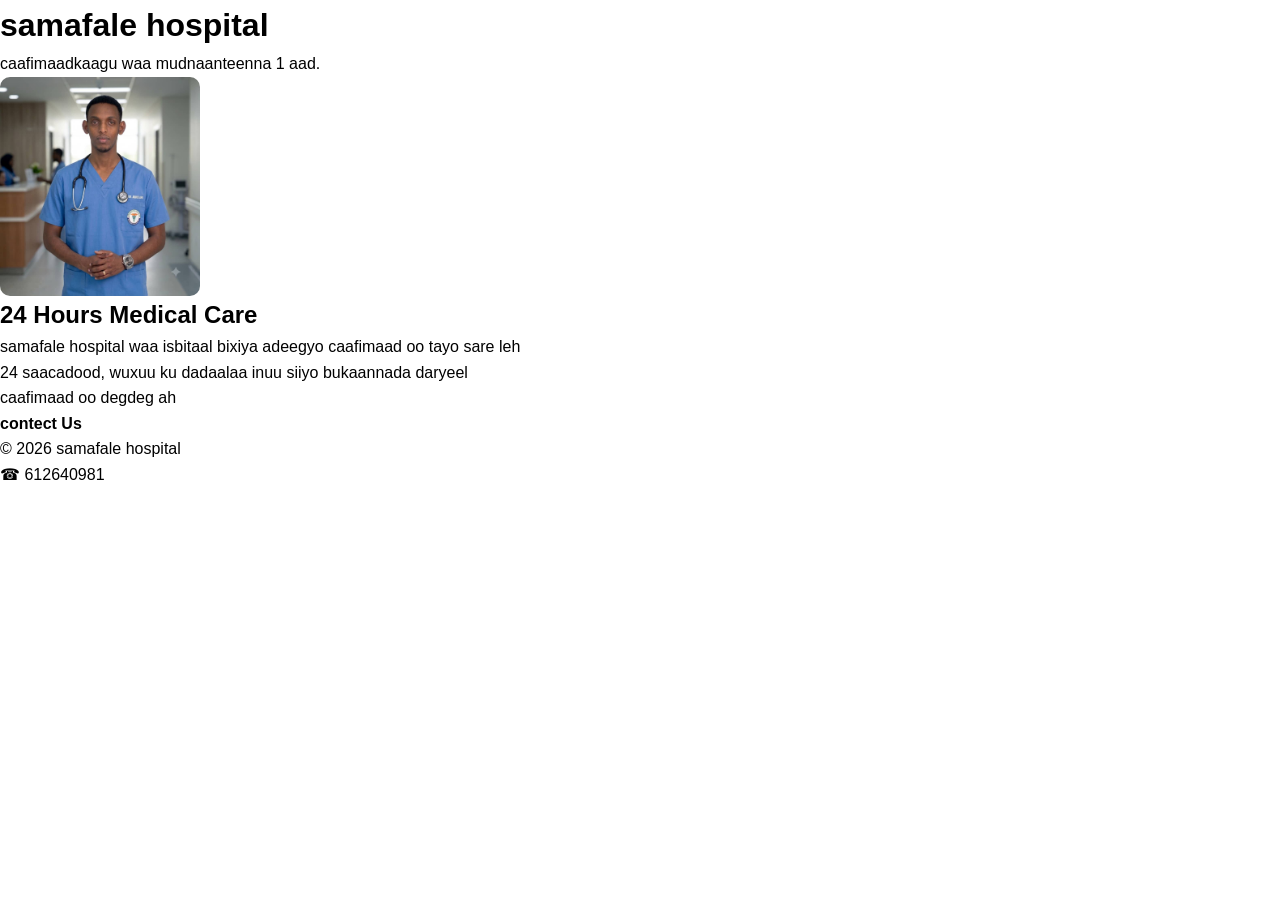
<file: index.html>
<!DOCTYPE html>
<html lang="en">
<head>
    <meta charset="UTF-8">
    <meta name="viewport" content="width=device-width, initial-scale=1.0">
    <title>Document</title>
    <link rel="stylesheet" href="style.css">
</head>
<body>
    <header><h1> samafale hospital</h1> 
    <p>caafimaadkaagu waa mudnaanteenna 1 aad. </p>
    </header>
    <section>
        <img src="y1.jpeg" alt="">
        <h2>24 Hours Medical Care</h2>
        samafale hospital waa isbitaal bixiya adeegyo caafimaad oo tayo sare leh <br>
        24 saacadood, wuxuu ku dadaalaa inuu siiyo bukaannada daryeel <br>
        caafimaad oo degdeg ah

        <h4>contect Us</h4>

    </section>
    <footer>
        &copy; 2026 samafale hospital <br>
        &phone; 612640981
    </footer>
</body>
</html>
</file>
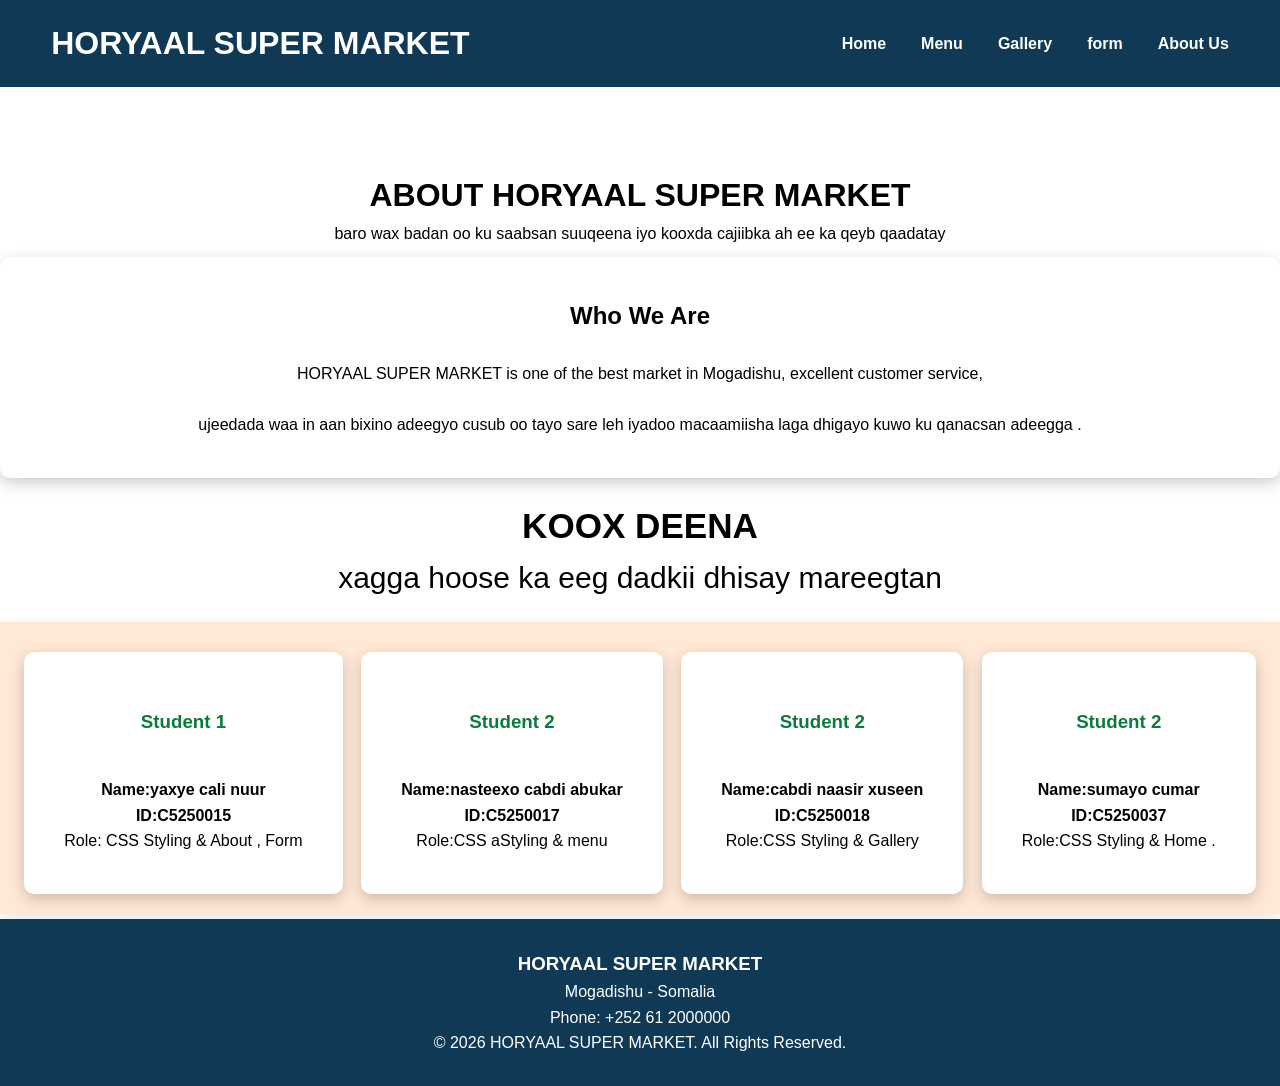
<file: about.html>
<!DOCTYPE html>
<html lang="en">

<head>
    <meta charset="UTF-8">
    <meta name="viewport" content="width=device-width, initial-scale=1.0">
    <title>About Us | HORYAAL SUPER MAEKET</title>
    <link rel="stylesheet" href="style.css">
</head>
<body>
    
    <header class="header">
        <div class="a">
        <h1>HORYAAL SUPER MARKET</h1>
        </div>
        <nav>
         <ul class="b">
            <li><a href="home.html">Home</a></li>
            <li><a href="table.html">Menu</a></li>
            <li><a href="gallery.html">Gallery</a></li>
            <li><a href="form.html">form</a></li>
            <li><a href="about.html" >About Us</a></li>
            
         </ul>
        </nav>
    </header>
    
    <main>
        <div class="c">
            <h1>ABOUT HORYAAL SUPER MARKET</h1>
            <p>baro wax badan oo ku saabsan suuqeena iyo kooxda cajiibka ah ee ka qeyb qaadatay </p>

        </div>
        <section >
            <div class="card">
                <h2>Who We Are</h2>
                <br>
                <p>
                    HORYAAL SUPER MARKET is one of the best market in Mogadishu,
                     excellent customer service, 
                </p>
                <br>
                <p>
                   ujeedada waa in aan bixino adeegyo cusub oo tayo sare leh iyadoo macaamiisha laga dhigayo kuwo ku qanacsan adeegga  .
                </p>

            </div>

        </section>


        <section >

            <div class="h2">

                <h3> KOOX DEENA  </h3>

                <p>xagga hoose ka eeg dadkii dhisay mareegtan </p>

            </div>

            <div class="team">
                <div class="card">  
                    <h3>Student 1</h3>
                    <br>
                    <strong> Name:yaxye cali nuur</strong> 
                    <br>
                    <strong>ID:C5250015</strong> 
                    <br>
                    <p>Role: CSS Styling & <a href="about.html">About ,</a> <a href="form.html">  Form</a>  </p>
                </div>
                <div class="card">
                    <h3>Student 2</h3>
                    <br>
                    <strong>Name:nasteexo cabdi abukar  </strong>
                    <br>
                    <strong>ID:C5250017</strong>
                    <br>
                    <p>Role:CSS aStyling  & <a href="table.html"> menu</a> </p>

                </div>
                 <div class="card">
                    <h3>Student 2</h3>
                    <br>
                    <strong>Name:cabdi naasir xuseen </strong>
                    <br>
                    <strong>ID:C5250018</strong>
                    <br>
                    <p>Role:CSS Styling & <a href="Gallery.html"> Gallery</a></p>

                </div>
                 <div class="card">
                    <h3>Student 2</h3>
                    <br>
                    <strong>Name:sumayo cumar  </strong>
                    <br>
                    <strong>ID:C5250037</strong>
                    <br>
                    <p>Role:CSS Styling &  <a href="home.html"> Home</a> .</p>

                </div>

            </div>

        </section>

    </main>

    

   <footer class="footer">
        <h3>HORYAAL SUPER MARKET</h3>
        <p>Mogadishu - Somalia</p>
        <p>Phone: +252 61 2000000</p>
        <p>&copy; 2026 HORYAAL SUPER MARKET. All Rights Reserved.</p>
    </footer>

</body>

</html>
</file>
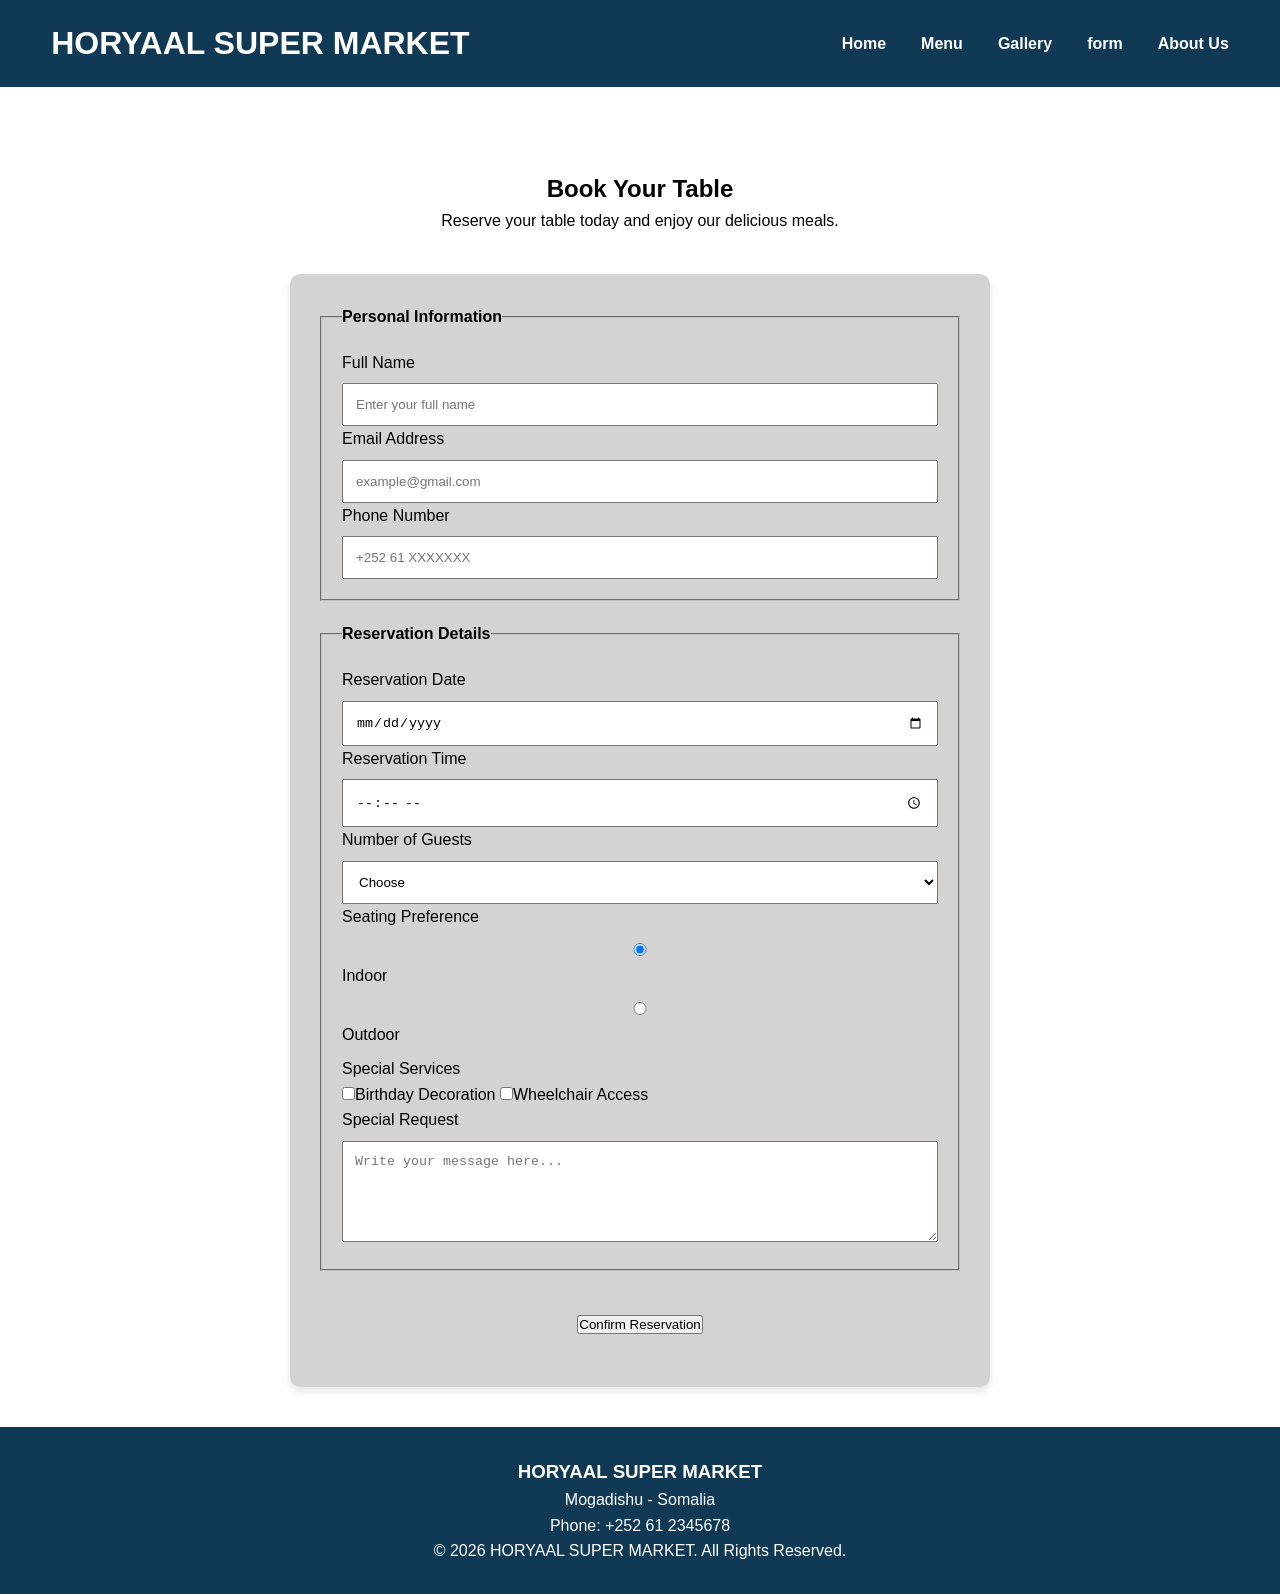
<file: form.html>
<!DOCTYPE html>
<html lang="en">

<head>
    <meta charset="UTF-8">
    <meta name="viewport" content="width=device-width, initial-scale=1.0">
    <title>Book Table | HORYAAL SUPER MAEKET</title>
    <link rel="stylesheet" href="style.css">
    
</head>
<body>
    <!-- Header -->
    <header class="header">
        <div class="a">
            <h1><a href="index.html">HORYAAL SUPER MARKET</a></h1>
        </div>
     <nav class="navbar">
            <ul class="b">
                <li><a href="home.html">Home</a></li>
                <li><a href="table.html">Menu</a></li>
                <li><a href="gallery.html">Gallery</a></li>
                <li><a href="form.html" >form</a></li>
                <li><a href="about.html">About Us</a></li>
                
            </ul>
     </nav>
    </header>
    <main>
        <div class="c">
            <h2>Book Your Table</h2>
            <p>Reserve your table today and enjoy our delicious meals.</p>
        </div>
   <div class="form">
<form action="#" method="post">
    <fieldset>
      <legend>Personal Information</legend>
        <div class="label">
         <label for="name">Full Name</label>
     <input type="text"id="name"name="name"placeholder="Enter your full name"required>
        </div>
        <div class="label">
    <label for="email">Email Address</label>
     <input type="email"id="email" name="email" placeholder="example@gmail.com"required>
     </div>
   <div class="label">
    <label for="phone">Phone Number</label>
    <input type="tel"id="phone"name="phone"placeholder="+252 61 XXXXXXX"required>

    </div>
   </fieldset>
   <fieldset>
     <legend>Reservation Details</legend>
      <div class="label">
      <label for="date">Reservation Date</label>
        <input type="date"id="date"name="date"required>
       </div>
       <div class="label">
    <label for="time"> Reservation Time </label>
       <input type="time"id="time"name="time"required>
     </div>
      <div class="label">
     <label for="guests"> Number of Guests </label>
        <select id="guests"name="guests"required>
        <option value="">Choose</option>

            <option>1 Person</option>
            <option>2 People</option>
            <option>3 People</option>
            <option>4 People</option>
            <option>5 People</option>
            <option>6+ People</option>
        </select>
        </div>
        <div class="label">
    <label>Seating Preference</label>
        <div class="options">
    <label>
        <input type="radio"name="seat"checked>Indoor
    </label>
    <label>
       <input type="radio"name="seat">Outdoor
    </label>
     </div>
     </div>

     <div class="form-group">

    <label>Special Services</label>

     <div class="options">

    <label>
      <input type="checkbox">Birthday Decoration

    </label>
    <label>
       <input type="checkbox">Wheelchair Access
    </label>
     </div>
     </div>
     <div class="label">
     <label for="message">Special Request</label>

      <textarea id="message"rows="5"placeholder="Write your message here..."></textarea>
     </div>
    </fieldset>
    <div class="m">
    <button >Confirm Reservation</button>
    </div>
 </form>
    </div>
    </main>
    <!-- Footer -->
    <footer class="footer">
        <h3>HORYAAL SUPER MARKET</h3>
        <p>Mogadishu - Somalia</p>
        <p>Phone: +252 61 2345678</p>
        <p>&copy; 2026 HORYAAL SUPER MARKET. All Rights Reserved.</p>
    </footer>
</body>
</html>
</file>
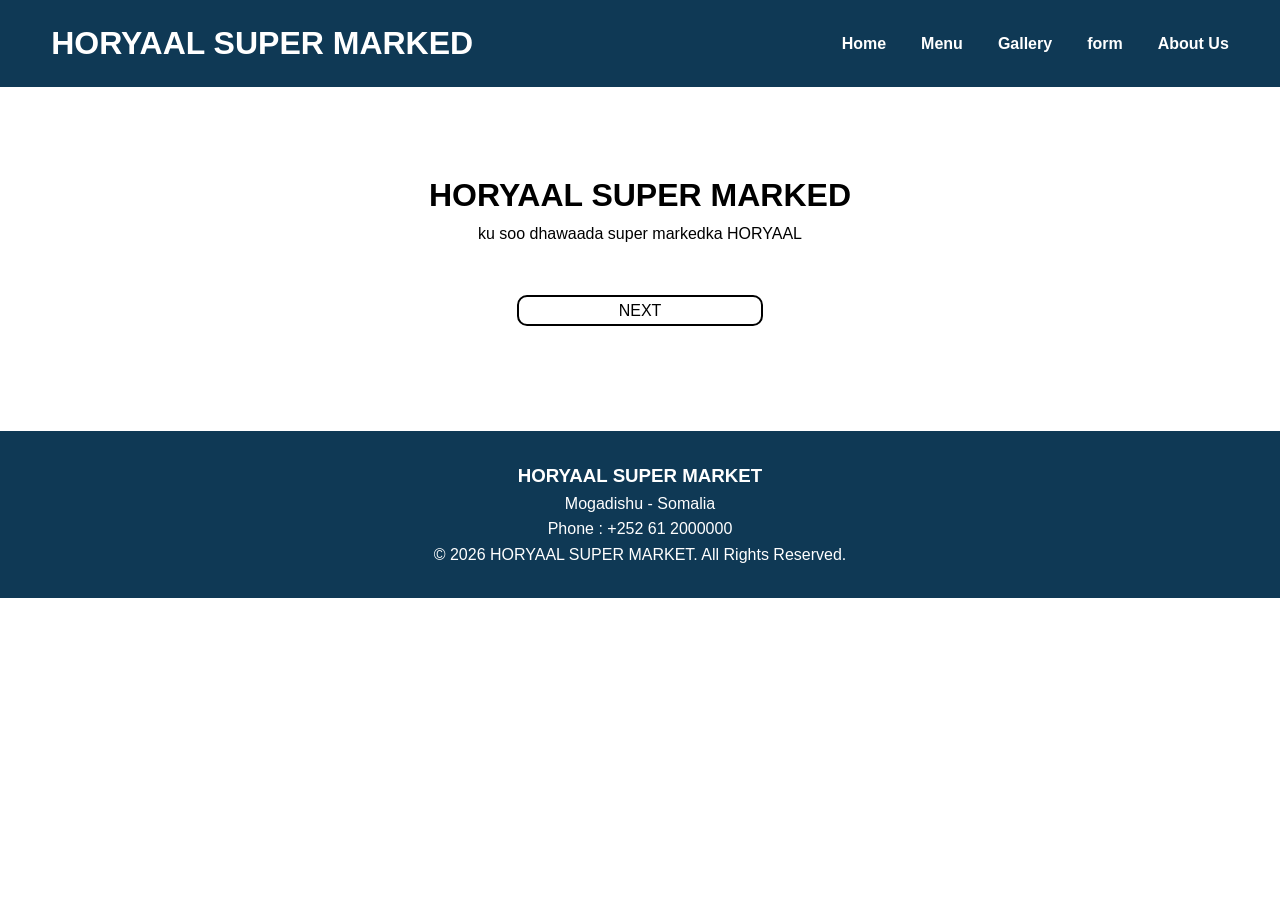
<file: home.html>
<!DOCTYPE html>
<html lang="en">
<head>
    <meta charset="UTF-8">
    <meta name="viewport" content="width=device-width, initial-scale=1.0">
    <title>market</title>
    <link rel="stylesheet" href="style.css">
    
</head>
<body>
    <header class="header">
        <div class="a">
         <h1> HORYAAL SUPER MARKED </h1>
         </div>
    <ul class="b">
            <li><a href="home.html">Home</a></li>
            <li><a href="table.html">Menu</a></li>
            <li><a href="gallery.html">Gallery</a></li>
            <li><a href="form.html">form</a></li>
            <li><a href="about.html" >About Us</a></li>
         </ul>
    </header>
    <main class="c">
    <h1>HORYAAL SUPER MARKED</h1>
    <p>ku soo dhawaada super markedka HORYAAL </p><br> <br>
    <bottom> <a href="form.html"> NEXT </a></bottom>
    </main><br><br>
    <br><br>

    <footer class="footer">
        <h3> HORYAAL SUPER MARKET</h3>
        <p>Mogadishu - Somalia</p>
        <p>Phone : +252 61 2000000</p>
        <p>&copy; 2026 HORYAAL SUPER MARKET. All Rights Reserved.</p>
    </footer>
</body>
</html>
</file>
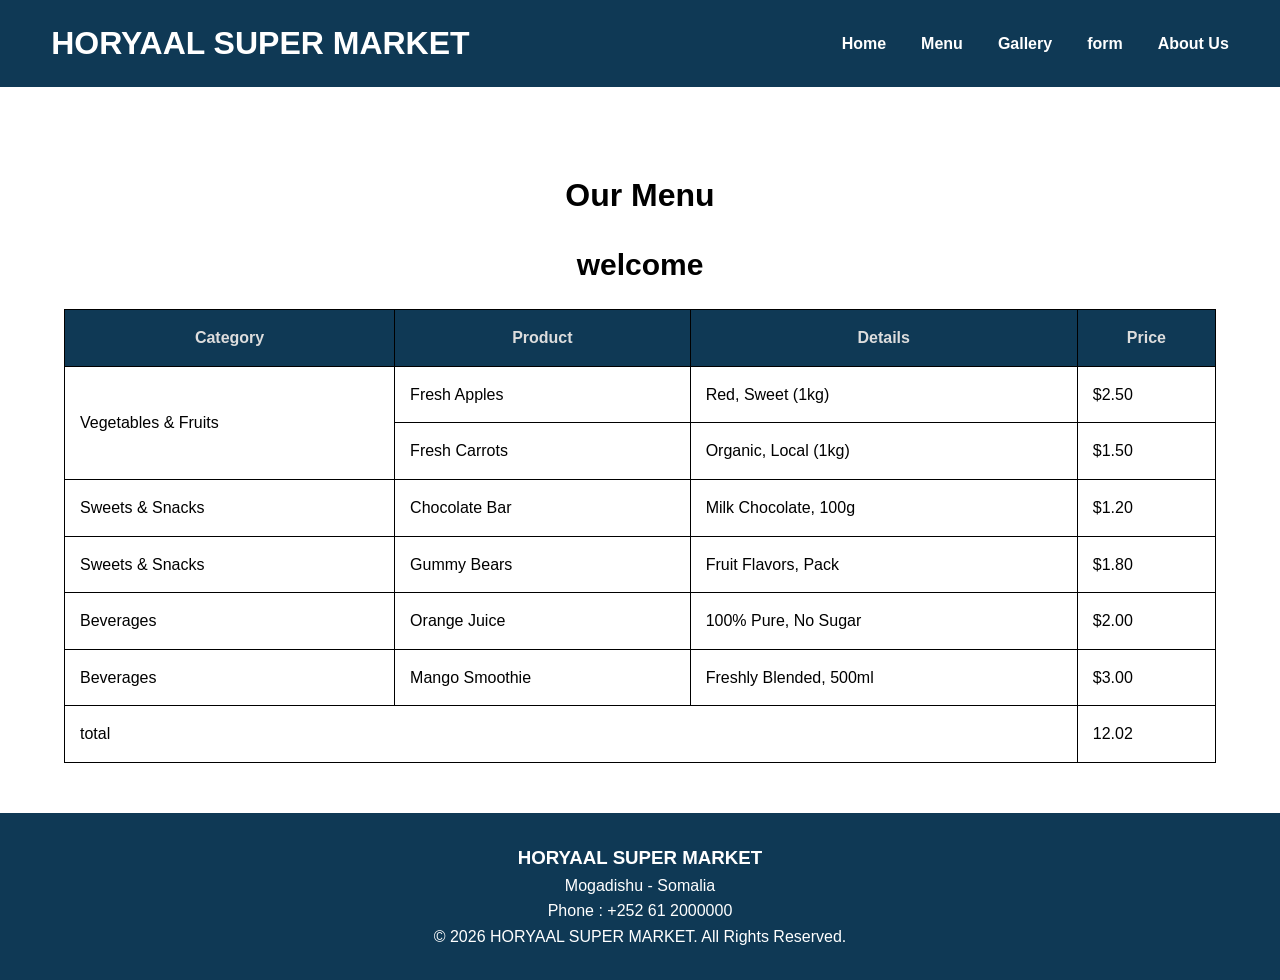
<file: table.html>
<!DOCTYPE html>
<html lang="en">

<head>
    <meta charset="UTF-8">
    <meta name="viewport" content="width=device-width, initial-scale=1.0">
    <title>Menu | HORYAAL SUPER MARKET</title>
    <link rel="stylesheet" href="style.css">
</head>
<body>
<header class="header">
    <div class="a">
        <h1>HORYAAL SUPER MARKET </h1>
    </div>
    <nav>
    <ul class="b">
        <li><a href="home.html">Home</a></li>
        <li><a href="table.html">Menu</a></li>
        <li><a href="gallery.html">Gallery</a></li>
        <li><a href="form.html">form</a></li>
        <li><a href="about.html">About Us</a></li>
    </ul>
    </nav>
    </header>
    
<main>
<div class="c">
<h1>Our Menu</h1>
</div>

<div class="table">
    <h2 class="h2"> welcome  </h2>
<table border="1" >

    <tr>
      <th class="th">Category</th>
      <th class="th">Product</th>
      <th class="th">Details</th>
      <th class="th">Price</th>
    </tr>
  
    
    <tr>
      <td rowspan="2"> Vegetables & Fruits</td>
      <td>Fresh Apples</td>
      <td>Red, Sweet (1kg)</td>
      <td>$2.50</td>
    </tr>

    <tr>
      <td>Fresh Carrots</td>
      <td>Organic, Local (1kg)</td>
      <td>$1.50</td>
    </tr>

    <tr>
      <td>Sweets & Snacks</td>
      <td>Chocolate Bar</td>
      <td>Milk Chocolate, 100g</td>
      <td>$1.20</td>
    </tr>

    <tr>
      <td>Sweets & Snacks</td>
      <td>Gummy Bears</td>
      <td>Fruit Flavors, Pack</td>
      <td>$1.80</td>
    </tr>

    <tr>
      <td>Beverages</td>
      <td>Orange Juice</td>
      <td>100% Pure, No Sugar</td>
      <td>$2.00</td>
    </tr>

    <tr>
      <td>Beverages</td>
      <td>Mango Smoothie</td>
      <td>Freshly Blended, 500ml</td>
      <td>$3.00</td>
    </tr>

    <tr>
        <td colspan="3">total </td>
        <td>12.02</td>
    </tr>
  
</table>
</div>
</main>

    <footer class="footer">
        <h3> HORYAAL SUPER MARKET</h3>
        <p>Mogadishu - Somalia</p>
        <p>Phone : +252 61 2000000</p>
        <p>&copy; 2026 HORYAAL SUPER MARKET. All Rights Reserved.</p>
    </footer>
</body>
</html>
</file>
<file: style.css>
*{
    margin:0;
    padding:0;
    box-sizing:border-box;
}

body{
    font-family:Arial, Helvetica, sans-serif;
    line-height:1.6;
}

a{
    text-decoration:none;
    color:inherit;
}

img{
    width:200px;
    display:block;
    border-radius: 10px;
   
}
.img{
    margin-left: 20px;
    background-color: #ddd;
    padding: 20px;
    border-radius: 10px;
    height: 1000%;
}

.header{
    display:flex;
    justify-content:space-between;
    align-items:center;
    padding:18px 4%;
    position:fixed;
    top:0%;
    width:100%;
    background-color: rgb(15, 57, 85);
} 

.a{
    color:white;
   
}

.b{
    display:flex;
    list-style:none;
    gap:35px;
}

.b a{
    color:white;
    font-weight:bold;

}

.b a:hover
{
    color:goldenrod;
    border-bottom:2px solid goldenrod;
}

main{
    margin-top:90px;
}

.c{
    text-align:center;
    padding-top: 80px;
    
}



.h2{
    font-size:30px;
    margin-bottom:20px;
    text-align: center;
    margin-top: 20px;
}
.m{
    border-radius: 10px;
    padding: 20px;

}

.table{
    width:90%;
    margin:auto;
    margin-bottom:50px;
    
}
.th{
    background-color:  rgb(15, 57, 85);
    color: #ddd;
}
table{
    width:100%;
    border-collapse:collapse;
    background:white;
}


th,
td{
    padding:15px;
    border:1px solid #000000;
}
tr:hover{
    background:#ffe8d6;
}

.form{
    width:90%;
    max-width:700px;
    margin:40px auto;
    background:rgb(213, 210, 210);
    padding:30px;
    border-radius:10px;
    box-shadow:0px 5px 10px rgba(0,0,0,.1);
}

fieldset{
    padding:20px;
    margin-bottom:20px;
}

legend{
    font-weight:bold;
}

.label label{
    display:block;
    margin-bottom:8px;
}
.label input,
.label textarea,
.label select{
    width:100%;
    padding:12px;
}

.team{
    width:100%;
    margin:auto;
    display:flex;
    text-align: center;
    background-color: #ffe8d6;
    box-shadow:0 5px 15px rgba(0,0,0,.1);
    gap:10px;
    padding: 20px;
}
.card{
    background:white;
    padding:15px;
    margin: auto;
    text-align:center;
    border-radius:10px;
    background-color: rgb(241, 244, 246);
    box-shadow:4px 5px 15px rgba(0,0,0,.1);
    
}
.m{
    text-align: center;
    padding-top: 20px;
}
.footer{
    color:white;
    text-align:center;
    padding:30px;
    margin-top:5px;
    background-color: rgb(15, 57, 85);
    
}
bottom{
    border-radius: 10px;
    background-color: white;
    color: #000000;
    text-align: center;
    border: 2px solid black;
    padding-left: 100px;
    padding-right: 100px;
    padding-bottom: 5px;
    padding-top: 5px;
}  
bottom a:hover{
    background-color: goldenrod;
    color: #000000;

}
.products{
    width:90%;
    margin:50px auto;
    display:grid;
    grid-template-columns:repeat(auto-fit,minmax(250px,1fr));
    gap:25px;
}

.card{
    margin-top: 10px;
    background:#fff;
    border-radius:10px;
    box-shadow:0 5px 15px rgba(0,0,0,.2);
    text-align:center;
    padding: 40px;
}



.card img{
    width:100%;
    height:200px;
    object-fit:cover;
    border-radius: 10PX;
}

.card h3{
    margin:15px 0;
    color:#0b7a3b;
}
</file>
